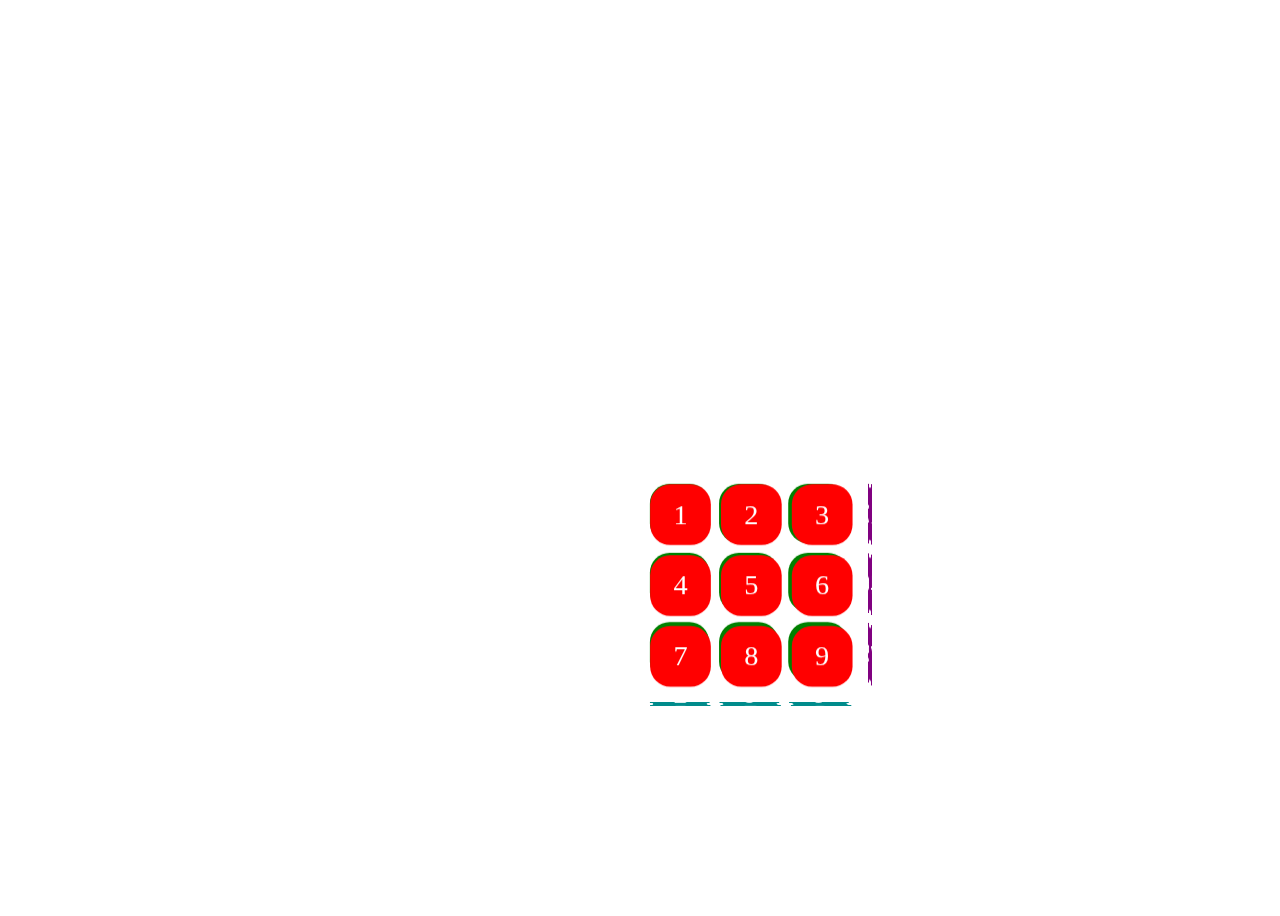
<file: 3d_magic_cube-master/index.html>
<!DOCTYPE html>
<html>
	<head>
		<meta charset="utf-8" />
		<title>demo 3d magic cube</title>
		<link rel="shortcut icon" href="img/favicon.ico">
		<!-- 引入外部样式表 -->
		<link rel="stylesheet" href="css/index.css">
	</head>
	<body>
		<div class="box">
			<!-- 正面 -->
			<ul class="front">
				<li>1</li>
				<li>2</li>
				<li>3</li>
				<li>4</li>
				<li>5</li>
				<li>6</li>
				<li>7</li>
				<li>8</li>
				<li>9</li>
			</ul>
			<!-- 背面 -->
			<ul class="back">
				<li>1</li>
				<li>2</li>
				<li>3</li>
				<li>4</li>
				<li>5</li>
				<li>6</li>
				<li>7</li>
				<li>8</li>
				<li>9</li>
			</ul>
			<!-- 左面 -->
			<ul class="left">
				<li>1</li>
				<li>2</li>
				<li>3</li>
				<li>4</li>
				<li>5</li>
				<li>6</li>
				<li>7</li>
				<li>8</li>
				<li>9</li>
			</ul>
			<!-- 右面 -->
			<ul class="right">
				<li>1</li>
				<li>2</li>
				<li>3</li>
				<li>4</li>
				<li>5</li>
				<li>6</li>
				<li>7</li>
				<li>8</li>
				<li>9</li>
			</ul>
			<!-- 顶面 -->
			<ul class="top">
				<li>1</li>
				<li>2</li>
				<li>3</li>
				<li>4</li>
				<li>5</li>
				<li>6</li>
				<li>7</li>
				<li>8</li>
				<li>9</li>
			</ul>
			<!-- 底面 -->
			<ul class="bottom">
				<li>1</li>
				<li>2</li>
				<li>3</li>
				<li>4</li>
				<li>5</li>
				<li>6</li>
				<li>7</li>
				<li>8</li>
				<li>9</li>
			</ul>
		</div>
	</body>
</html>
</file>
<file: 3d_magic_cube-master/css/index.css>
body {
	display: flex;
	/* 垂直剧居 */
	justify-content: center;
	/* 水平居中 */
	align-items: center;
	/* 必须设置body高度 */
	height: 100vh;
	/* 设置立方体的三维立体透视 */
	perspective: 10000px;
}

.box {
	/* 相对定位 */
	position: relative;
	/* 3d样式变换 */
	transform-style: preserve-3d;

	/* 调用动画 */
	animation: rotate 10s linear infinite alternate;
}

ul {
	/* 取消无序列表序号 */
	list-style: none;
	width: 210px;
	height: 210px;
	/* 取消无序列表默认样式 */
	padding: 5px;
	/* 背景颜色设置为透明 */
	background: transparent;
	/* 绝对定位 */
	position: absolute;
}

li {
	/* 宽度 */
	width: 60px;
	/* 高度 */
	height: 60px;
	/* 字体颜色 */
	color: white;
	/* 字体大小 */
	font-size: 28px;
	/* 左浮动 */
	float: left;
	/* 外边距 */
	margin: 5px;
	/* 设置圆角 */
	border-radius: 20px;
	/* 文字水平居中 */
	text-align: center;
	/* 文字垂直居中 */
	line-height: 60px;
}

/* 旋转六面成立方体 */
.front {
	transform: translateZ(120px);
}

.back {
	transform: translateZ(-120px);
}

.left {
	transform: rotateY(-90deg) translateZ(120px);
}

.right {
	transform: rotateY(90deg) translateZ(120px);
}

.top {
	transform: rotateX(90deg) translateZ(120px);
}

.bottom {
	transform: rotateX(-90deg) translateZ(120px);
}

/* 修改六面颜色 */
.front li {
	background: red;
}

.back li {
	background: green;
}

.left li {
	background: blue;
}

.right li {
	background: purple;
}

.top li {
	background: yellow;
}

.bottom li {
	background: darkcyan;
}

/* 定义动画 */
@keyframes rotate {
	0% {
		transform: rotateY(0deg) rotateX(0deg) rotateZ(0deg);
	}

	20% {
		transform: rotateY(30deg) rotateX(40deg) rotateZ(20deg);
	}

	40% {
		transform: rotateY(-60deg) rotateX(-40deg) rotateZ(-20deg);
	}

	60% {
		transform: rotateY(145deg) rotateX(80deg) rotateZ(10deg);
	}

	80% {
		transform: rotateY(90deg) rotateX(60deg) rotateZ(-20deg);
	}

	100% {
		transform: rotateY(135deg) rotateX(-45deg) rotateZ(30deg);
	}
}
</file>
